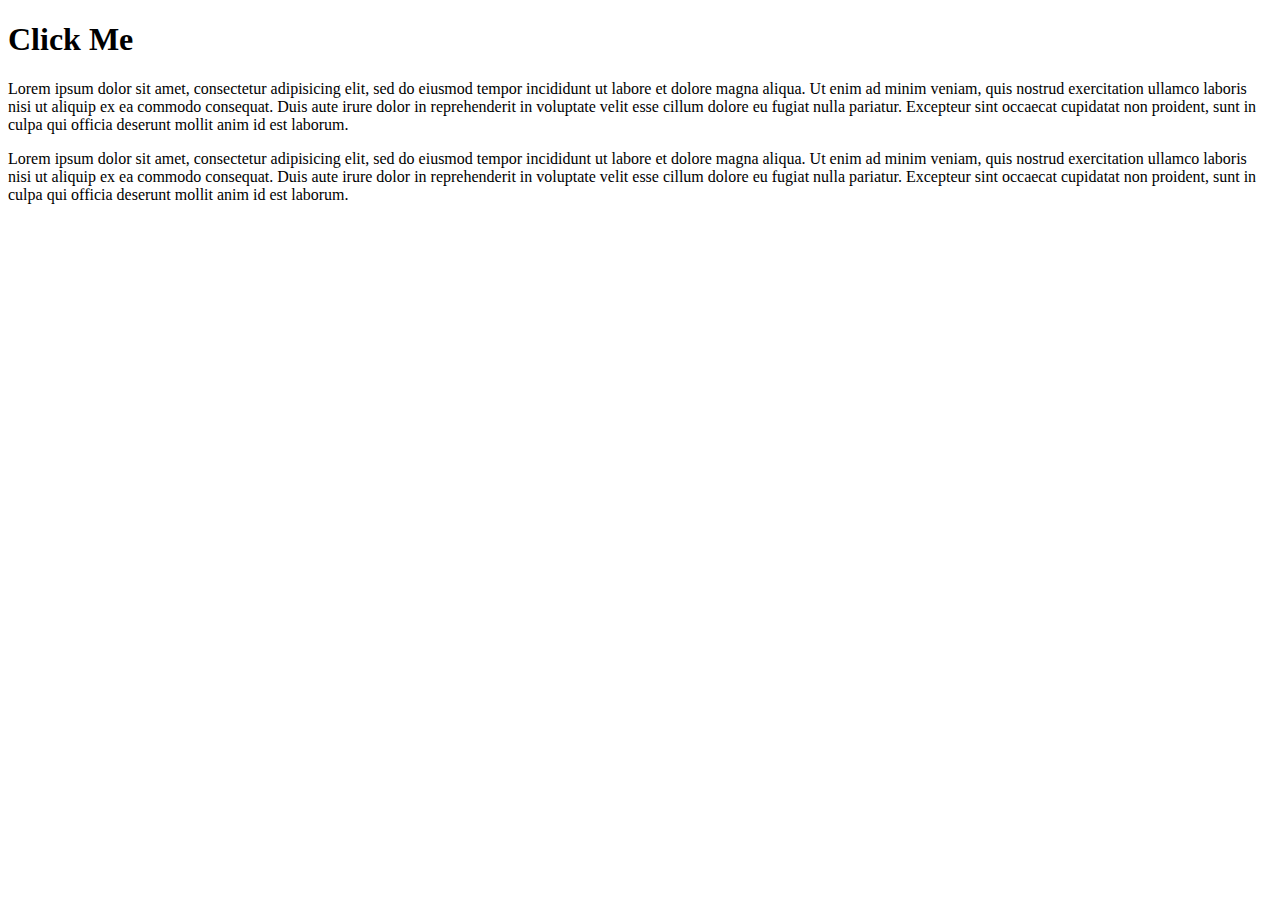
<file: day02/index.htm>
<!DOCTYPE html>
<html lang="en">
<head>
  <meta charset="UTF-8">
  <meta name="viewport" content="width=device-width, initial-scale=1.0">
  <meta http-equiv="X-UA-Compatible" content="ie=edge">
  <title>Day 02</title>
</head>
<body>
  <h1>Click Me</h1>

  <p>
    Lorem ipsum dolor sit amet, consectetur adipisicing elit,
    sed do eiusmod tempor incididunt ut labore et dolore magna
    aliqua. Ut enim ad minim veniam, quis nostrud exercitation
    ullamco laboris nisi ut aliquip ex ea commodo consequat.
    Duis aute irure dolor in reprehenderit in voluptate velit
    esse cillum dolore eu fugiat nulla pariatur. Excepteur sint
    occaecat cupidatat non proident, sunt in culpa qui officia deserunt mollit anim id est laborum.
  </p>

  <p>
    Lorem ipsum dolor sit amet, consectetur adipisicing elit, sed do eiusmod tempor incididunt ut labore et dolore magna aliqua. Ut enim ad minim veniam, quis nostrud exercitation ullamco laboris nisi ut aliquip ex ea commodo consequat. Duis aute irure dolor in reprehenderit in voluptate velit esse cillum dolore eu fugiat nulla pariatur. Excepteur sint occaecat cupidatat non proident, sunt in culpa qui officia deserunt mollit anim id est laborum.
  </p>
  <script src="script.js"></script>
  <script src="review.js"></script>
  <script src="assignment.js"></script>
</body>
</html>
</file>
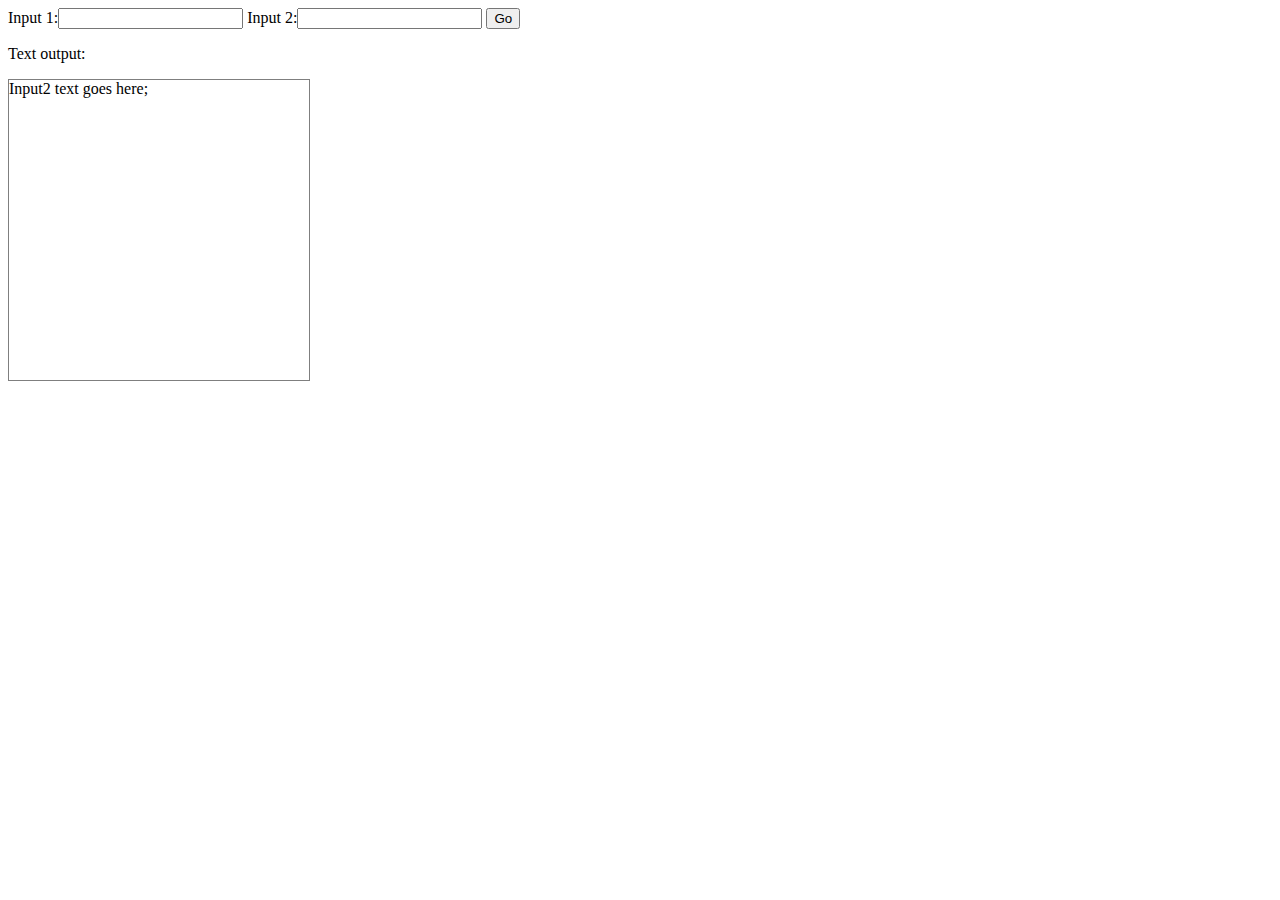
<file: day05/index.htm>
<!DOCTYPE html>
<html lang="en">
<head>
  <meta charset="UTF-8">
  <meta name="viewport" content="width=device-width, initial-scale=1.0">
  <meta http-equiv="X-UA-Compatible" content="ie=edge">
  <title>Day 5</title>
  <style>
    .output {
      border: 1px solid rgba(0, 0, 0, 0.5);
      width: 300px;
      height: 300px;
    }
  </style>
</head>
<body>

  <lable for="input1">Input 1:<input type="text" id="input1" value="" /></lable>
  <lable for="input2">Input 2:<input type="text" id="input2" value="" /></lable>
  <button id="btn" name="button">Go</button>

  <p>
    Text output:
  </p>

  <div class="output" id="output">
    Input2 text goes here;
  </div>

  <script src="assignment.js"></script>
</body>
</html>
</file>
